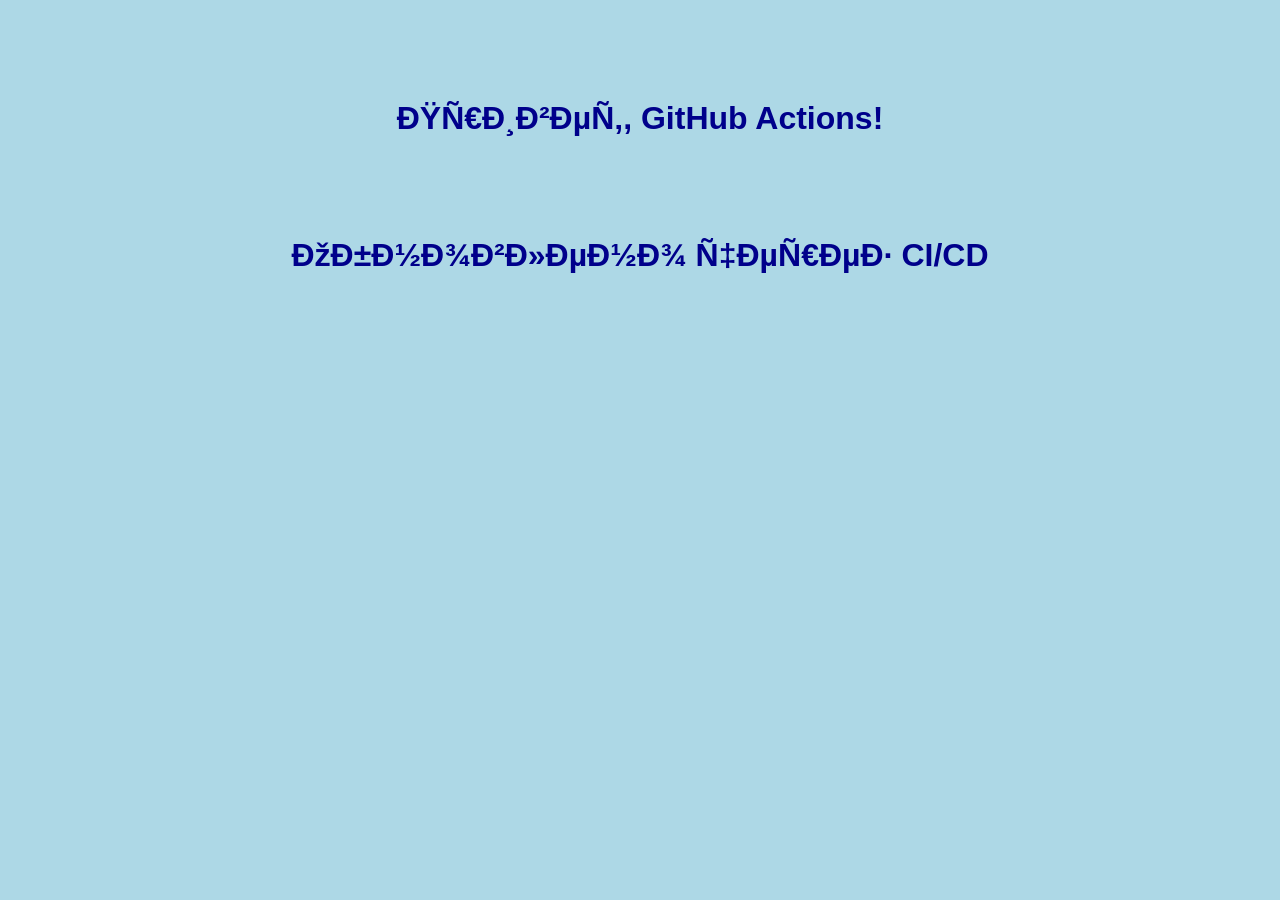
<file: index.html>
<!– – index.html – – >
<!DOCTYPE html>
<html lang="ru">
<head>
<meta charset="UTF– 8">
<title>Мой сайт</title>
<link rel="stylesheet" href="style.css">
</head>
<body>
<h1>Привет, GitHub Actions!</h1>
<h1><b>Обновлено через CI/CD</b></h1>
</body>
</html>
</file>
<file: style.css>
body {
  background-color: lightblue;
  font-family: Arial;
  text-align: center;
}
h1 {
  color: darkblue;
  margin-top: 100px;
}
</file>
